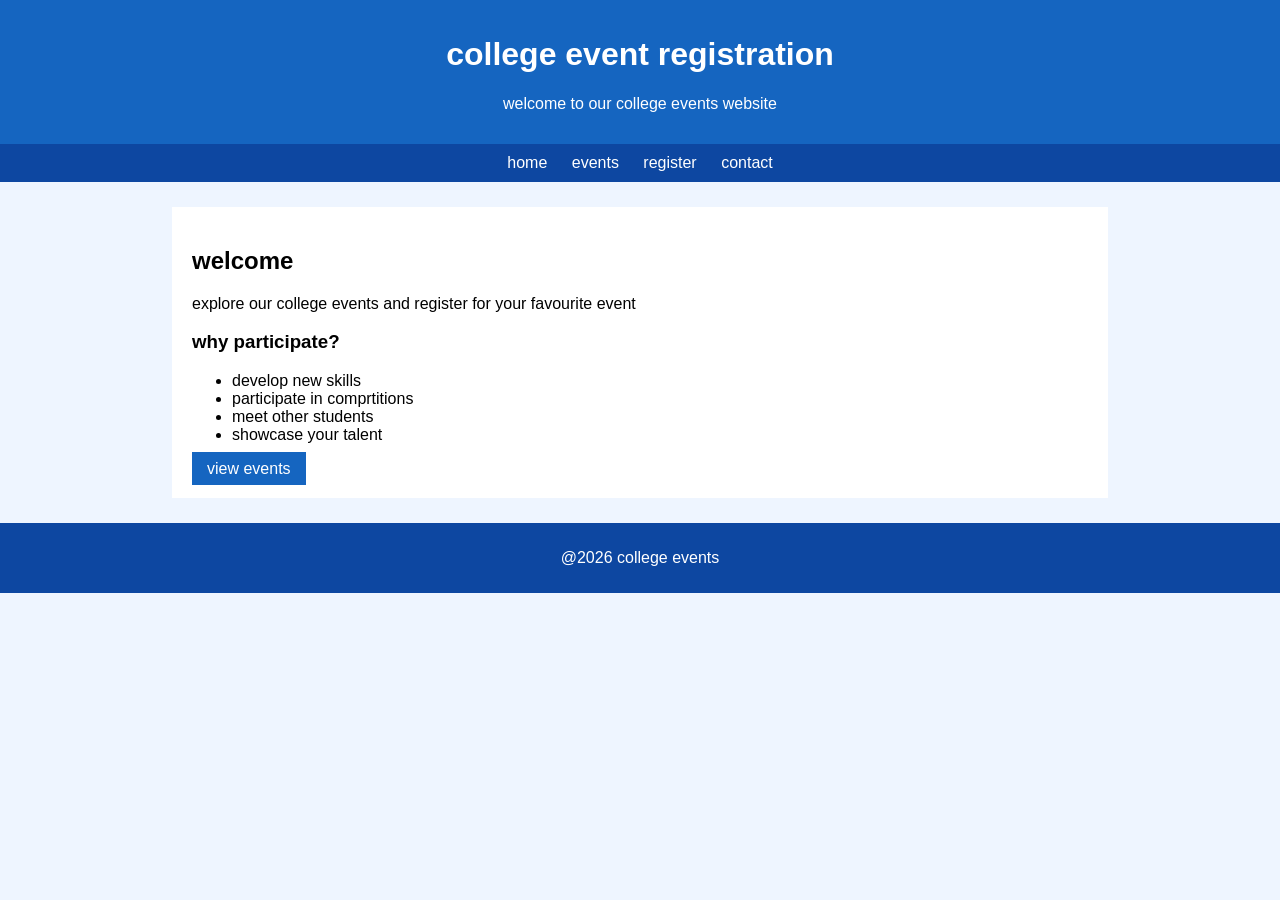
<file: index.html>
<!DOCTYPE html>
<html>
    <head>
        <title>college events</title>
        <link rel="stylesheet" href="style.css">
        </head>
        <body>
            <header>
                <h1>college event registration</h1>
                <p>welcome to our college events website</p>
            </header>
            <nav>
                <a href="index.html">home</a>
                 <a href="events.html">events</a>
                  <a href="registration.html">register</a>
 <a href="contact.html">contact</a>
            </nav>
            <div class="content">
                <h2>welcome</h2>
                <p>explore our college events and register for your favourite event</p>
                <h3>why participate?</h3>
                <ul>
                    <li>develop new skills</li>
                    <li>participate in comprtitions</li>
                    <li>meet other students</li>
                    <li>showcase your talent</li>

                </ul>
                <a class="button" href="events.html">view events</a>
            </div>
            <footer>
                <p>@2026 college events</p>
            </footer>
        </body>
</html>
</file>
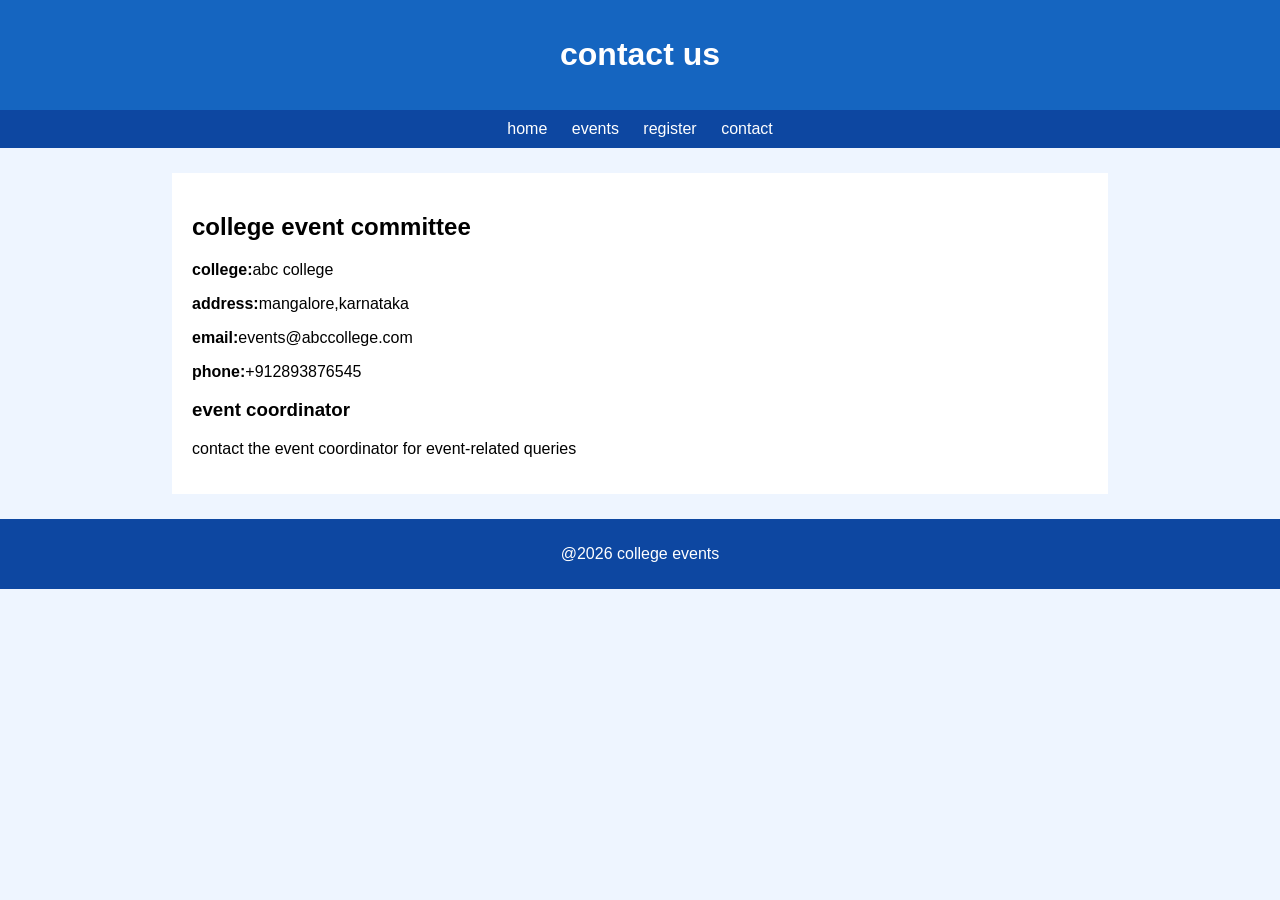
<file: contact.html>
<!DOCTYPE html>
<html>
    <head>
        <title>contact</title>
        <link rel="stylesheet" href="style.css">
 </head>
 <body>
    <header>
        <h1>contact us</h1>
    </header>
    <nav>
        
        <a href="index.html">home</a>
        <a href="event.html">events</a>
        <a href="registration.html">register</a>
        <a href="contact.html">contact</a>
</nav>
        <div class="content">
            <h2>college event committee</h2>
            <p><b>college:</b>abc college</p>
            <p><b>address:</b>mangalore,karnataka</p>
            <p><b>email:</b>events@abccollege.com</p>
            <p><b>phone:</b>+912893876545</p>
            <h3>event coordinator</h3>
            <p>contact the event coordinator for event-related queries</p>
        
        </div>
        <footer>
            <p>@2026 college events</p>
        </footer>
    
 </body>
</html>
</file>
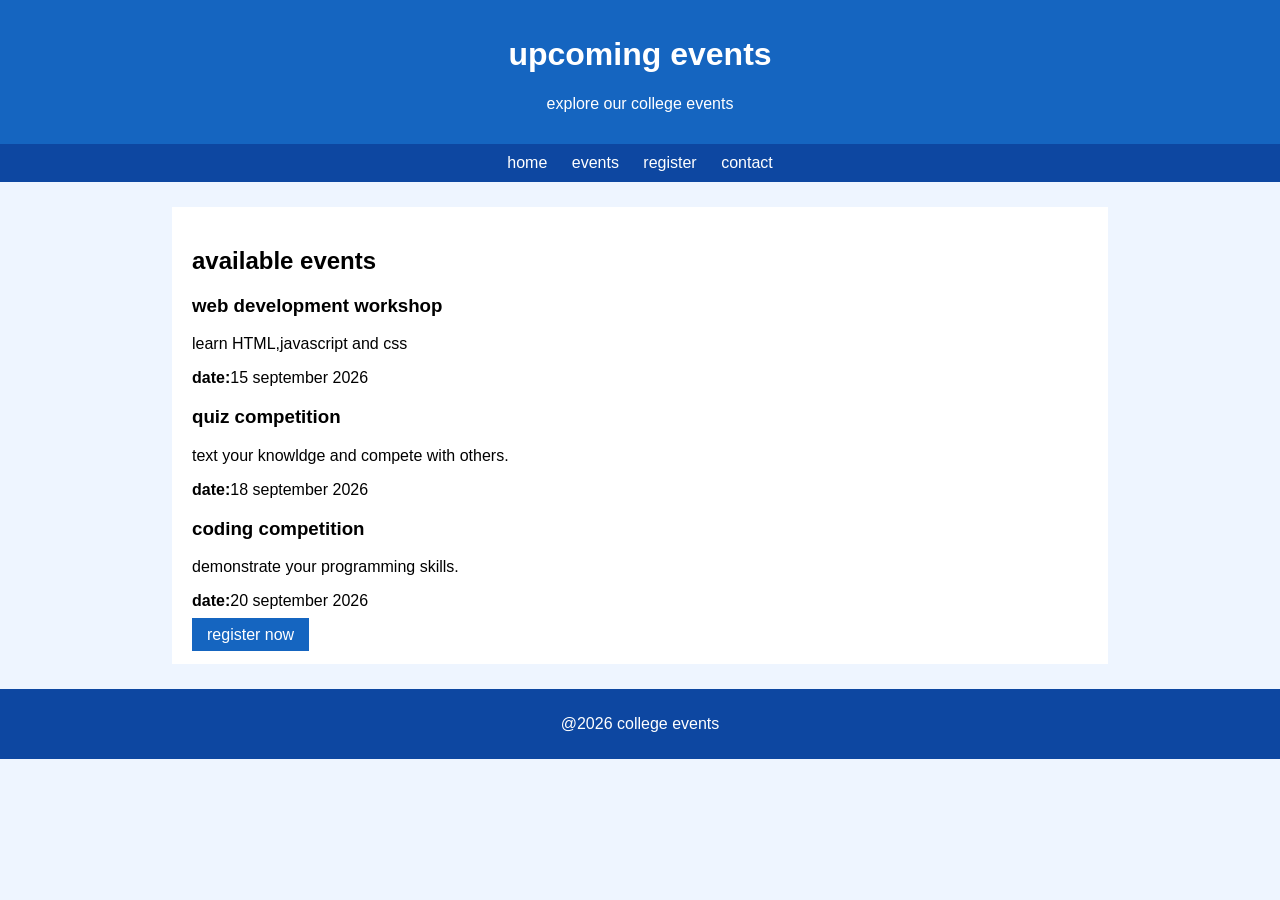
<file: events.html>
<!DOCTYPE html>
<html>
    <head>
        <title>events</title>
        <link rel="stylesheet" href="style.css">
    </head>
    <body>
        <header>
            <h1>upcoming events</h1>
            <p>explore our college events</p>

        </header>
        <nav>
            <a href="intex.html">home</a>
            <a href="events.html">events</a>
            <a href="registration.html">register</a>
            <a href="contact.html">contact</a>
        </nav>
        <div class="content">
            <h2>available events</h2>
            <h3>web development workshop</h3>
            <p>learn HTML,javascript and css</p>
            <p><b>date:</b>15 september 2026</p>
            <h3>quiz competition</h3>
            <p>text your knowldge and compete with others.</p>
            <p><b>date:</b>18 september 2026</p>
            <h3>coding competition</h3>
            <p>demonstrate your programming skills.</p>
            <p><b>date:</b>20 september 2026</p>
            <a class="button" href="registration.html">register now</a>

        </div>
        <footer>
            <p>@2026 college events</p>
        </footer>
    </body>
</html>
</file>
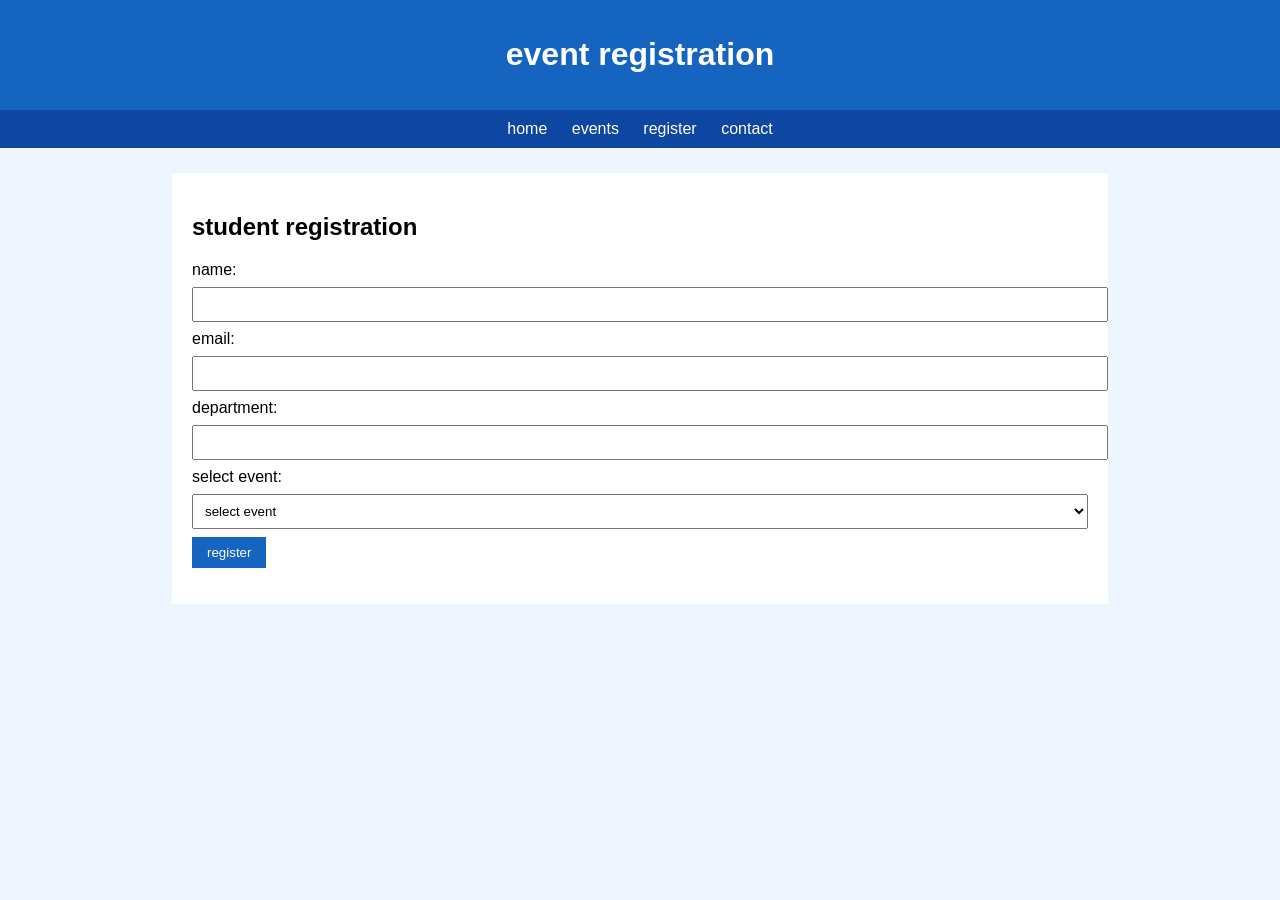
<file: registration.html>
<!DOCTYPE html>
<html>

<head>
    <title>registration</title>
    <link rel="stylesheet" href="style.css">
</head>

<body>
    <header>
        <h1>event registration</h1>
    </header>
    <nav>
        <a href="index.html">home</a>
        <a href="events.html">events</a>
        <a href="registration.html">register</a>
        <a href="contact.html">contact</a>
    </nav>
    <div class="content">
        <h2>student registration</h2>
        <form onsubmit="registerstudent(events)">
            <label>name:</label>
            <input type="text" id="name" required>
            <label>email:</label>
            <input type="email" required>
            <label>department:</label>
            <input type="text" required>
            <label>select event:</label>
            <select id="event" required>
                <option value=" ">select event</option>
                <option>web development workshop</option>
                <option>quiz competition</option>
                <option>coding competition</option>
            </select>
            <button type="submit">register</button>
        </form>
        <p id="message"></p>
    </div>
    <script>
        function registerstudent(events) {
            event.preventDefault();
            let name = document.getElementById("name").value;
            let eventName = document.getElementById("event").value;
            document.getElementById("message").innerHTML =
                "successfully registered!<br>" +
                "welcome" + name + "<br>" +
                "event:" + eventName;
            document.getElementById("message").style.display = "block;"
        }
    </script>
</body>

</html>
</file>
<file: style.css>
body{
    margin:0;
    font-family:arial;
    background-color:#eef5ff;
}
header{
    text-align:center;
    background-color:#1565c0;
    color:white;
    padding:15px;
}
nav{
    text-align:center;
    background-color:#0d47a1;
    padding:10px;
}
nav a{
    color:white;
    text-decoration:none;
    margin:10px;
}
.content{
    width:70%;
    margin:25px auto;
    padding:20px;
    background-color:white;
}
.button,button{
    padding:8px 15px;
    background-color:#1565c0;
    color:white;
    border:none;
    text-decoration:none;
}
input,select{
    display:block;
    width:100%;
    padding:8px;
    margin:8px 0;
}
footer{
    text-align:center;
    padding:10px;
    background-color:#0d47a1;
    color:white;
}
.message{
    margin-top:15px;
    padding:10px;
    background-color:#dff0d8;
    color:green;
    text-align:center;
}
</file>
